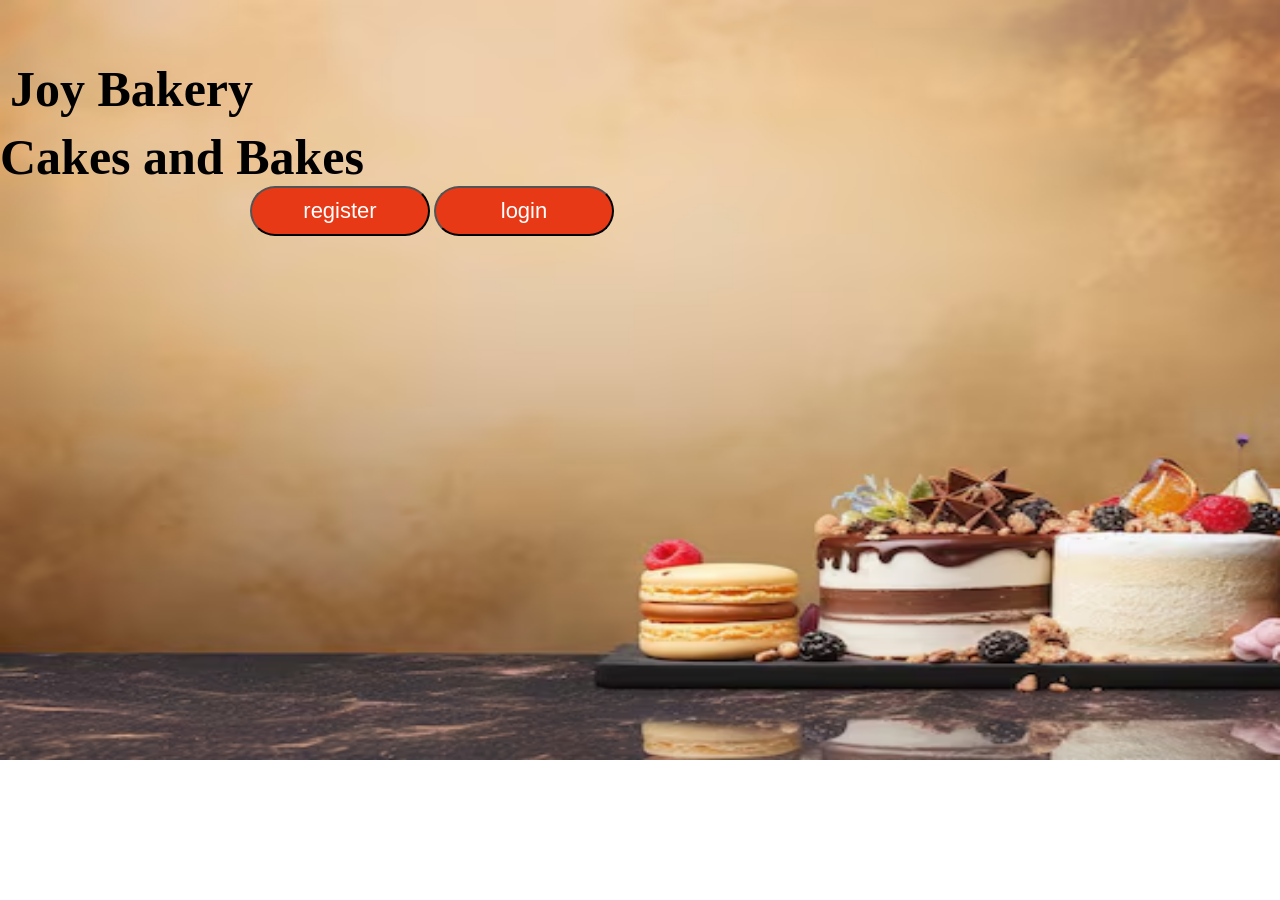
<file: index.html>
<!DOCTYPE html>
<html lang="en">
<head>
    <meta charset="UTF-8">
    <meta name="viewport" content="width=device-width, initial-scale=1.0">
    <title>cake and bakes</title>
    <link rel="stylesheet" href="style.css">
</head>
<body>
    <h1 id="text1">Joy Bakery</h1>
    <h1 id="text2">Cakes and Bakes</h1>
    <button style="margin-left: 250px;"><a href="register.html">register</a></button>
    <button><a href="login.htm">login</a></button>
</body>
</html>
</file>
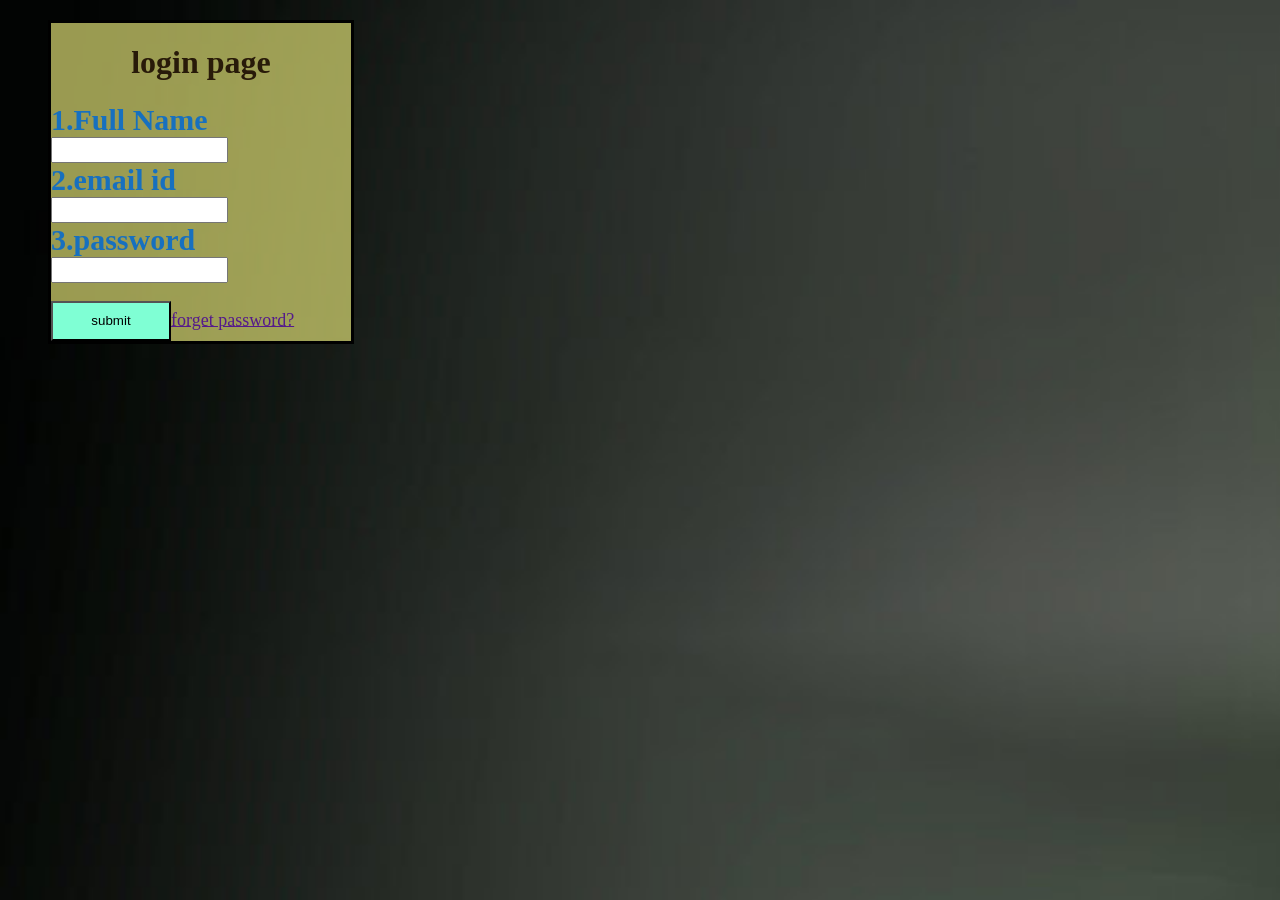
<file: login.htm>
<!DOCTYPE html>
<html lang="en">
<head>
    <meta charset="UTF-8">
    <meta name="viewport" content="width=device-width, initial-scale=1.0">
    <title>login page</title>
    <link rel="stylesheet" href="register.css">
    <link rel="stylesheet" href="login.css">
</head>
<body>
    <form action="">
        <h1>login page</h1>
        <label for="">1.Full Name</label><br>
        <input type="text"><br>
        <label for="">2.email id</label><br>
        <input type="email"><br>
        <label for="">3.password</label><br>
        <input type="password"><br><br>
        <button>submit</button><a href="">forget password?</a>
    </form>
</body>
</html>
</file>
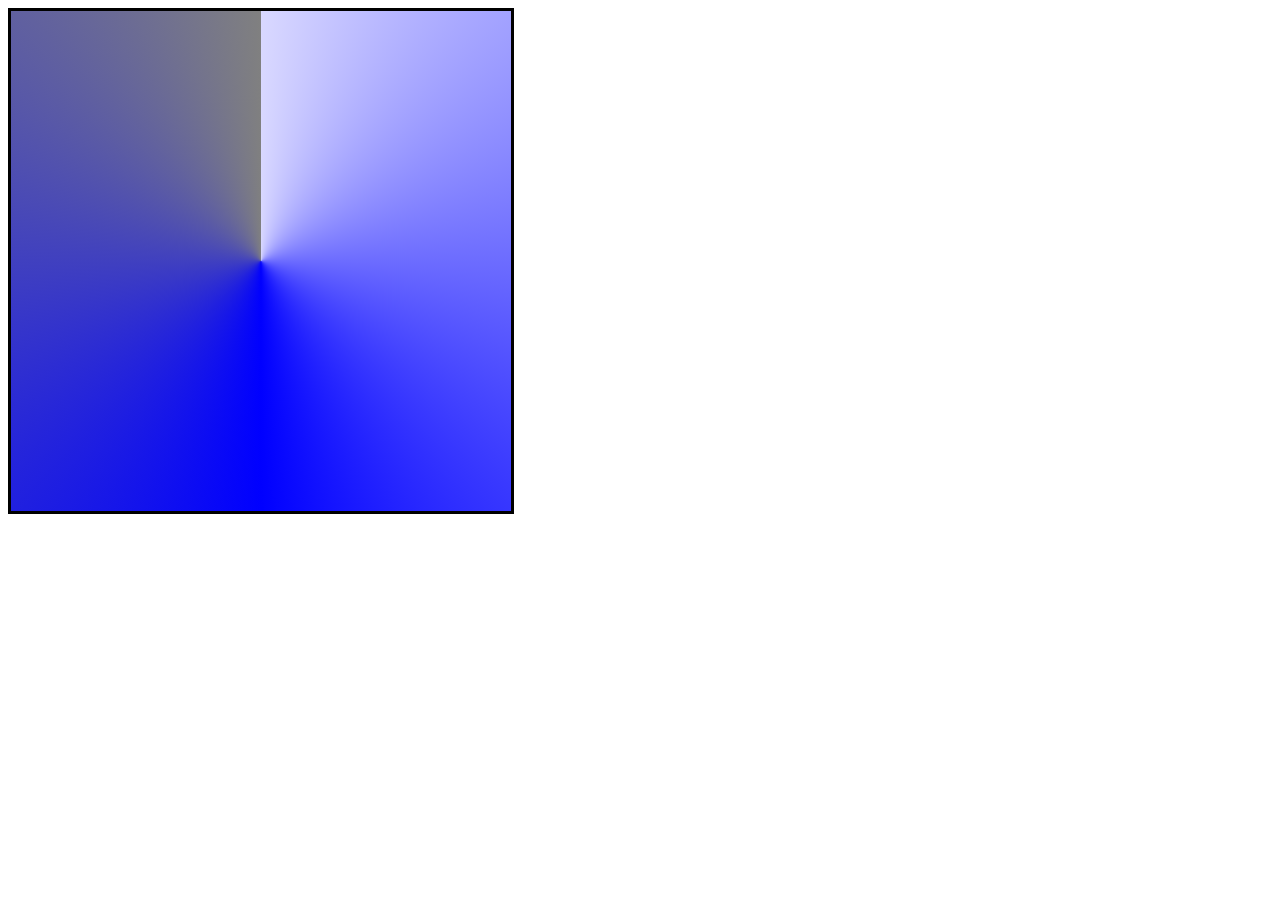
<file: page1.htm>
<!DOCTYPE html>
<html lang="en">
<head>
    <meta charset="UTF-8">
    <meta name="viewport" content="width=device-width, initial-scale=1.0">
    <title>Document</title>
    <style>
        div{
            border: solid;
            height: 500px;
            width: 500px;
           background: conic-gradient(rgba(193, 192, 255, 0.615),blue,gray)
        }
    </style>
</head>
<body>
    <div></div>
</body>
</html>
</file>
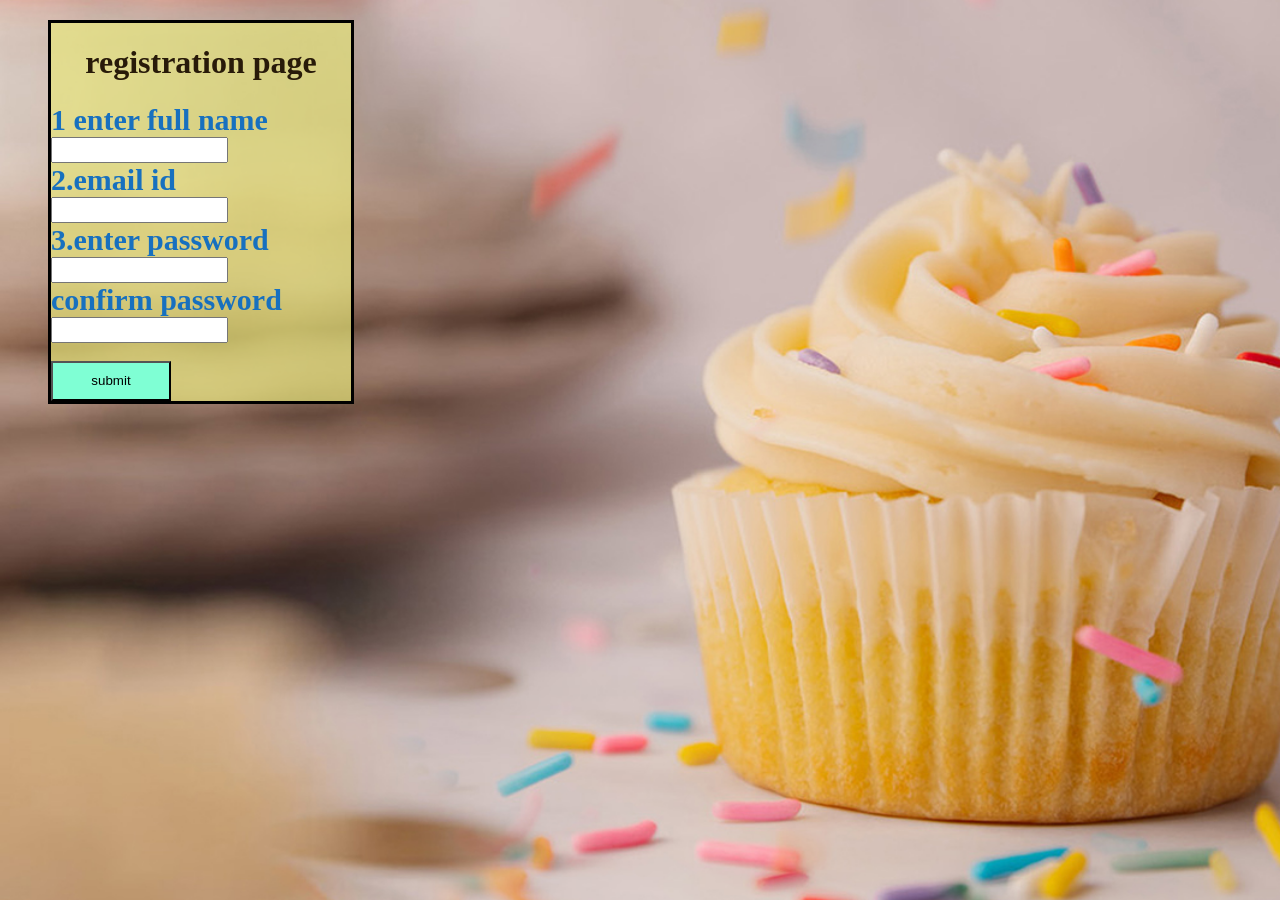
<file: register.html>
<!DOCTYPE html>
<html lang="en">
<head>
    <meta charset="UTF-8">
    <meta name="viewport" content="width=device-width, initial-scale=1.0">
    <title>registration page</title>
    <link rel="stylesheet" href="register.css".css">
</head>
<body>
    <form action="">
        <h1>registration page </h1>
        <label for="">1 enter full name</label><br>
        <input type="text"><br>
        <label for="">2.email id</label><br>
        <input type="email"><br>
        <label for="">3.enter password</label><br>
        <input type="password" name="" id=""><br>
        <label for="">confirm password</label><br>
        <input type="password"><br><br>
        <button>submit</button>
    </form>
</body>
</html>
</file>
<file: style.css>
*{
    margin:0px;
    padding:0px;
}
body{
    background-image: url(123.avif);
    background-repeat: no-repeat;
    background-size: 1550px 760px;
}
#text1{
    color:rgb(0, 0, 0); 
    font-size: 50px;
    margin-top: 50px;
    padding: 10px;
    
}
#text2{
    color:rgb(0, 0, 0);
    font-size: 50px;
}
button{
    height: 50px;
    width: 180px;
    background-color:rgb(232, 57, 22);
    border-radius:25px;
}
button a{
    color:white;
    font-size: 22px;
    text-decoration: none;
    font-weight:unset;
}
button:hover{
    background-color: rgb(204, 130, 226);
}
</file>
<file: register.css>
body{
    background-image:url(1111.jpg);
    background-repeat: no-repeat;
    background-size: 2000px 950px;
}
form{
    border: solid;
    width: 300px;
    margin-left: 40px;
    margin-top: 20px;
    background-color: rgba(236, 236, 124, 0.652);
}
h1{
    color: rgb(40, 26, 9);
    text-align: center;
}
label{
    color: rgb(23, 112, 191);
    font-size: 30px ;
    font-weight:bold;
}
input{
    height: 20px;
  
}
button{
    height: 40px;
    width:120px;
    background-color: aquamarine;
}
</file>
<file: login.css>
a{
    font-size: 18px;
}
body{
    background-image:url(cake4.jpg);
    background-repeat: no-repeat;
    background-size: 2000px 950px;
}
</file>
